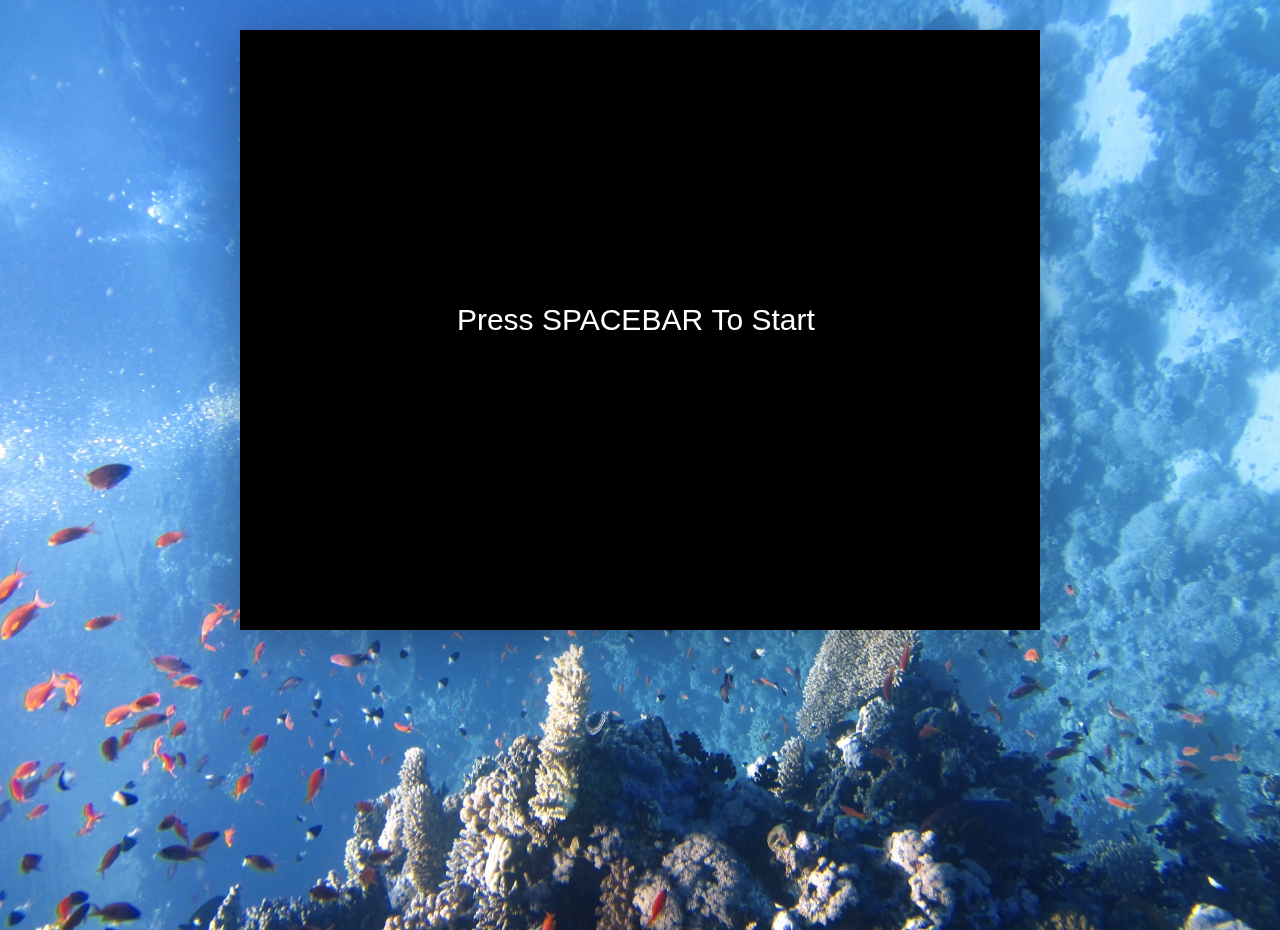
<file: index.html>
<!DOCTYPE html>
<html>

<head>
    <style>
         img{
            display: none;
        }
    </style>
    <link rel="stylesheet" type="text/css" href="css/main.css" />
    </style>
</head>

<body>
    <!--game screen -->

   
    <img id="img-ball" src="assets/imgs/shark4.png">
    <img id="img-brick" src="assets/imgs/smallFish.gif">


    <canvas id="myCanvas" width="800" height="600"></canvas>
    
    <script src="src/collisionDetection.js"></script>
    <script src="src/paddle.js"></script>
    <script src="src/input.js"></script> 
    <script src="src/ball.js"></script>
    <script src="src/game.js"></script>
    <script src="src/levels.js"></script>
    <script src="src/brick.js"></script>
    <script src="src/index.js"></script>
   

</body>

</html>
</file>
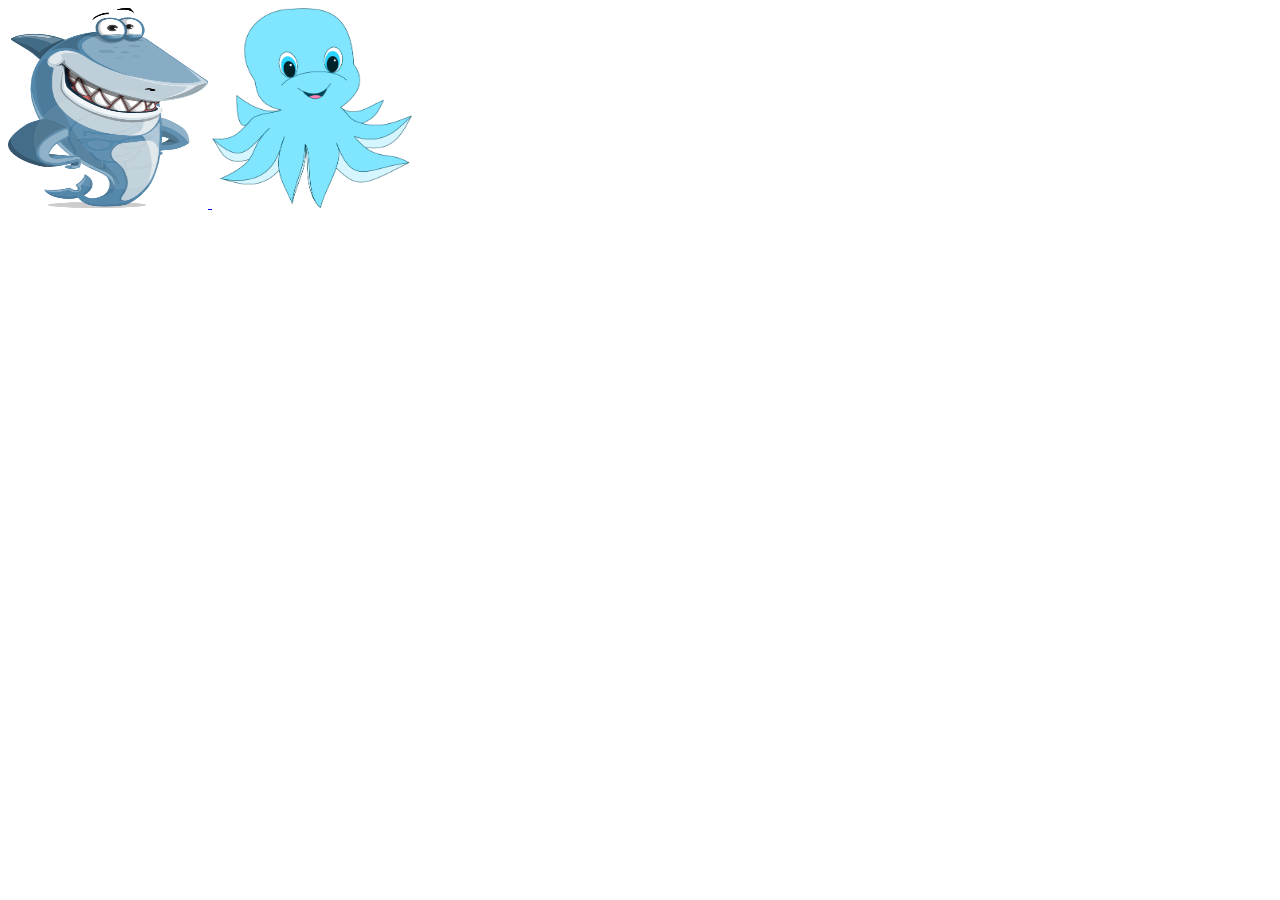
<file: charcters.html>
<html>

        <head>
                <style>
                
                    img{
                        width: 200px;
                        height: 200px;
                    }
                </style>
            </head>

    <body>

            <a href="index.html">
                    <img id="char1" src="assets/imgs/char1.png">
                  </a> 

            <a href="index.html">
                   
        <img id="char2" src="assets/imgs/char2.png">
        </a>

        <script src="src/charcters.js"></script>
    </body>
</html>
</file>
<file: css/main.css>
@font-face {
  font-family: WaltographRegular;
  src: url(../fonts/waltograph/WaltographRegular.ttf);
}

/*//////////////////////////////////////////////////////////////////
[ RESTYLE TAG ]*/

* {
	margin: 0px; 
	padding: 0px; 
	box-sizing: border-box;
}

body, html {
	height: 100%;
  font-family: Poppins-Regular, sans-serif;
  /*overflow: hidden;*/
}

/****************** NOURHAN *******************/
html
{
    width:100%;
    height: 100%;
}
body
{
    background-image: url(../assets/imgs/back.jpg);
    background-size: 100% 100%;
    background-repeat: no-repeat;
    background-size: cover;
    
    font-family: 'WaltographRegular';
}
#myCanvas
 {
/*border: 1px solid #000000;*/
    /* width: 1000px; */
    /* position: absolute; */
    /* top: 50%; */
    /* left: 50%; */
    /* transform: translate(-50%, -50%); */
    background-color: #fff;
    box-shadow: 0px 10px 50px rgba(0, 0, 0, 0.3);
    /* overflow: hidden; */
    display: block;
    margin: 30px auto;
    background-color: rgba(10, 46, 104,0.3);
    text-align: center;
    
    font-family: 'WaltographRegular';
};
#badge1,#badge2,#bagde3{
width: 400px;
height: 400px;
}
#container
{
  width: 800px;
  margin: 0px auto;
}
#lives
{
    /*background:rgba(0,0,0,0.8); */
    /*color:#fff; */
   
    margin: 20px auto;
    text-align: right;
    padding-right:5px;
    display:inline-block;
    width: 35%;
    

}
#lives img

{
display:inline-block !important;
}
#lives li 
{
    list-style-type: none;
    display: inline-block;
    padding-left: 10px;
}
/***************************/

/*---------------------------------------------*/
a {
	/*font-family: Poppins-Regular;*/
	font-size: 16px;
	line-height: 1.7;
	color: #666666;
	margin: 0px;
	transition: all 0.4s;
	-webkit-transition: all 0.4s;
  -o-transition: all 0.4s;
  -moz-transition: all 0.4s;
}

a:focus {
	outline: none !important;
}

a:hover {
	text-decoration: none;
  color: #fff;
}

/*---------------------------------------------*/
h1,h2,h3,h4,h5,h6 {
	margin: 0px;
}

p {
	/* font-family: Poppins-Regular; */
	font-size: 14px;
	line-height: 1.7;
	color: #666666;
	margin: 0px;
}

ul, li {
	margin: 0px;
	list-style-type: none;
}


/*---------------------------------------------*/
input {
	outline: none;
	border: none;
}

/* when click on label the username and password words they hide */
input:focus::-webkit-input-placeholder { color:transparent; }
input:focus:-moz-placeholder { color:transparent; }
input:focus::-moz-placeholder { color:transparent; }
input:focus:-ms-input-placeholder { color:transparent; }

textarea:focus::-webkit-input-placeholder { color:transparent; }
textarea:focus:-moz-placeholder { color:transparent; }
textarea:focus::-moz-placeholder { color:transparent; }
textarea:focus:-ms-input-placeholder { color:transparent; }
/***********************************************************/

/* the color of username and password is white */
input::-webkit-input-placeholder { color: #fff;}
input:-moz-placeholder { color: #fff;}
input::-moz-placeholder { color: #fff;}
input:-ms-input-placeholder { color: #fff;}

textarea::-webkit-input-placeholder { color: #fff;}
textarea:-moz-placeholder { color: #fff;}
textarea::-moz-placeholder { color: #fff;}
textarea:-ms-input-placeholder { color: #fff;}
/************************************************/

label {
  margin: 0;
  display: block;
}

/*---------------------------------------------*/
button {
	outline: none !important;
	border: none;
	background: transparent;
}

button:hover {
	cursor: pointer;
}

/*************** forget password ***************/
.txt1 {
  /* font-family: Poppins-Regular; */
  font-size: 13px;
  color: #e5e5e5;
  line-height: 1.5;
}


/*//////////////////////////////////////////////////////////////////
[ login ]*/

.limiter {
  width: 100%;
  margin: 0 auto;
}

.container-login100 {
  width: 100%;  
  min-height: 100vh;
  display: -webkit-box;
  display: -webkit-flex;
  display: -moz-box;
  display: -ms-flexbox;
  display: flex;
  flex-wrap: wrap;
  justify-content: center;
  align-items: center;
  padding: 15px;

  background-repeat: no-repeat;
  background-position: center;
  background-size: cover;
    
}
.container-login100 .chars-container .column {
  float: left;
  width: 50%;
  padding: 50px;
  text-align: center
}

/* Clearfix (clear floats) */
.container-login100 .chars-container .column .row::after {
  content: "";
  clear: both;
  display: table;
}

.container-login100 .bg-image{
  position: absolute;
  background-color: rgba(255,255,255,0.6);
  top: 0px;
  left: 0px;
  bottom: 0px;
  right: 0px;
  width: 45%;
  height: 18%;
  margin: 0 auto;
  /*margin-top: 50px;*/
  font-size: 35px;
  font-weight: bold;
  font-family: 'WaltographRegular';
  margin: auto;
  text-align: center;
}
.container-login100 .bg-image2{
  position: absolute;
  background-color: rgba(255,255,255,0.6);
  top: 0px;
  left: 0px;
  bottom: 0px;
  right: 0px;
  width: 45%;
  height: 20%;
  /*margin-top: 50px;*/
  font-size: 35px;
  font-weight: bold;
  font-family: 'WaltographRegular';
  margin: 0 auto;
}
.container-login100 .bg-image2 h1{
  text-transform: capitalize;
  text-align: center;
}
.container-login100::before {
  content: "";
  display: block;
  position: absolute;
  z-index: -1;
  width: 100%;
  height: 100%;
  top: 0;
  left: 0;
  background-color: rgba(255,255,255,0.5);
}
.container-login100 .chars-container{
  background-color: rgba(10,46,104,0.8);
  top: 0px;
  left: 0px;
  bottom: 0px;
  right: 0px;
  width: 45%;
  height: 20%;
  font-size: 35px;
  font-weight: bold;
  margin: 0 auto;
}

.wrap-login100 {
  width: 500px;
  border-radius: 10px;
  overflow: hidden;
  padding: 55px 55px 37px 55px;

  background: #9152f8;
  background: -webkit-linear-gradient(top, #7579ff, #b224ef);
  background: -o-linear-gradient(top, #7579ff, #b224ef);
  background: -moz-linear-gradient(top, #7579ff, #b224ef);
  background: linear-gradient(top, #7579ff, #b224ef);
}


/********************** Form ****************/

.login100-form {
  width: 100%;
}
.login100-form #button2{
  color: white;
  font-size: 22px;
  /* font-weight: bold; */
  text-align: center;
}
.login100-form-logo {
  font-size: 60px; 
  color: #333333;

  display: -webkit-box;
  display: -webkit-flex;
  display: -moz-box;
  display: -ms-flexbox;
  display: flex;
  justify-content: center;
  align-items: center;
  width: 120px;
  height: 120px;
  border-radius: 50%;
  background-color: #fff;
  margin: 0 auto;
}

.login100-form-title {
  /* font-family: Poppins-Medium; */
  font-size: 30px;
  color: #fff;
  line-height: 1.2;
  text-align: center;
  text-transform: uppercase;

  display: block;
}


/*************************** Input *************************/

.wrap-input100 {
  width: 100%;
  position: relative;
  border-bottom: 2px solid rgba(255,255,255,0.24);
  margin-bottom: 30px;
}

.input100 {
  /* font-family: Poppins-Regular; */
  font-size: 16px;
  color: #fff;
  line-height: 1.2;

  display: block;
  width: 100%;
  height: 45px;
  background: transparent;
  padding: 0 5px 0 38px;
}

/*---------------------------------------------*/ 
.focus-input100 {
  position: absolute;
  display: block;
  width: 100%;
  height: 100%;
  top: 0;
  left: 0;
  pointer-events: none;
}

.focus-input100::before {
  content: "";
  display: block;
  position: absolute;
  bottom: -2px;
  left: 0;
  width: 0;
  height: 2px;

  -webkit-transition: all 0.4s;
  -o-transition: all 0.4s;
  -moz-transition: all 0.4s;
  transition: all 0.4s;

  background: #fff;
}

.focus-input100::after {
  font-family: Material-Design-Iconic-Font;
  font-size: 22px;
  color: #fff;

  content: attr(data-placeholder);
  display: block;
  width: 100%;
  position: absolute;
  top: 6px;
  left: 0px;
  padding-left: 5px;

  -webkit-transition: all 0.4s;
  -o-transition: all 0.4s;
  -moz-transition: all 0.4s;
  transition: all 0.4s;
}

.input100:focus {
  padding-left: 5px;
}

.input100:focus + .focus-input100::after {
  top: -22px;
  font-size: 18px;
}

.input100:focus + .focus-input100::before {
  width: 100%;
}

.has-val.input100 + .focus-input100::after {
  top: -22px;
  font-size: 18px;
}

.has-val.input100 + .focus-input100::before {
  width: 100%;
}

.has-val.input100 {
  padding-left: 5px;
}


/********************** Checkbox *****************************/
.contact100-form-checkbox {
  padding-left: 5px;
  padding-top: 5px;
  padding-bottom: 35px;
}

.input-checkbox100 {
  display: none;
}

.label-checkbox100 {
  /* font-family: Poppins-Regular; */
  font-size: 13px;
  color: #fff;
  line-height: 1.2;

  display: block;
  position: relative;
  padding-left: 26px;
  cursor: pointer;
}

.label-checkbox100::before {
  content: "\f26b";
  font-family: Material-Design-Iconic-Font;
  font-size: 13px;
  color: transparent;

  display: -webkit-box;
  display: -webkit-flex;
  display: -moz-box;
  display: -ms-flexbox;
  display: flex;
  justify-content: center;
  align-items: center;
  position: absolute;
  width: 16px;
  height: 16px;
  border-radius: 2px;
  background: #fff;
  left: 0;
  top: 50%;
  -webkit-transform: translateY(-50%);
  -moz-transform: translateY(-50%);
  -ms-transform: translateY(-50%);
  -o-transform: translateY(-50%);
  transform: translateY(-50%);
}

.input-checkbox100:checked + .label-checkbox100::before {
  color: #555555;
}
/*******************************************/

/********* style of the button *************/
.container-login100-form-btn {
  width: 100%;
  display: -webkit-box;
  display: -webkit-flex;
  display: -moz-box;
  display: -ms-flexbox;
  display: flex;
  flex-wrap: wrap;
  justify-content: center;
}

.login100-form-btn {
  /* font-family: Poppins-Medium; */
  font-size: 16px;
  color: #555555;
  line-height: 1.2;

  display: -webkit-box;
  display: -webkit-flex;
  display: -moz-box;
  display: -ms-flexbox;
  display: flex;
  justify-content: center;
  align-items: center;
  padding: 0 20px;
  min-width: 120px;
  height: 50px;
  border-radius: 25px;

  background: #9152f8;
  background: -webkit-linear-gradient(bottom, #7579ff, #b224ef);
  background: -o-linear-gradient(bottom, #7579ff, #b224ef);
  background: -moz-linear-gradient(bottom, #7579ff, #b224ef);
  background: linear-gradient(bottom, #7579ff, #b224ef);
  position: relative;
  z-index: 1;

  -webkit-transition: all 0.4s;
  -o-transition: all 0.4s;
  -moz-transition: all 0.4s;
  transition: all 0.4s;
  font-family: 'WaltographRegular';

}

.login100-form-btn::before {
  content: "";
  display: block;
  position: absolute;
  z-index: -1;
  width: 100%;
  height: 100%;
  border-radius: 25px;
  background-color: #fff;
  top: 0;
  left: 0;
  opacity: 1;

  -webkit-transition: all 0.4s;
  -o-transition: all 0.4s;
  -moz-transition: all 0.4s;
  transition: all 0.4s;
}

.login100-form-btn:hover {
  color: #fff;
}

.login100-form-btn:hover:before {
  opacity: 0;
}
/***********************************************************/

/********************* to be responsive ********************/

@media (max-width: 576px) {
  .wrap-login100 {
    padding: 55px 15px 37px 15px;
  }
}
/***********************************************************/
.exit ,.player_name ,#inLevel
{
background-color: rgba(10, 46, 104,0.6);
    color: #fff;
    display: inline-block;
    padding: 15px;
    padding-left: 25px;
    padding-right: 25px;
    font-size: 25px;
    margin: 0px auto;
    /*width: 100px; */
    text-decoration: none;
    text-align: center;
    display: inline-block;
    letter-spacing: 3px;
    box-shadow: 0px 10px 50px rgba(0, 0, 0, 0.3);
    margin-left: 50px;
}
.exit
{
  margin-left: 0px !important;
}
</file>
